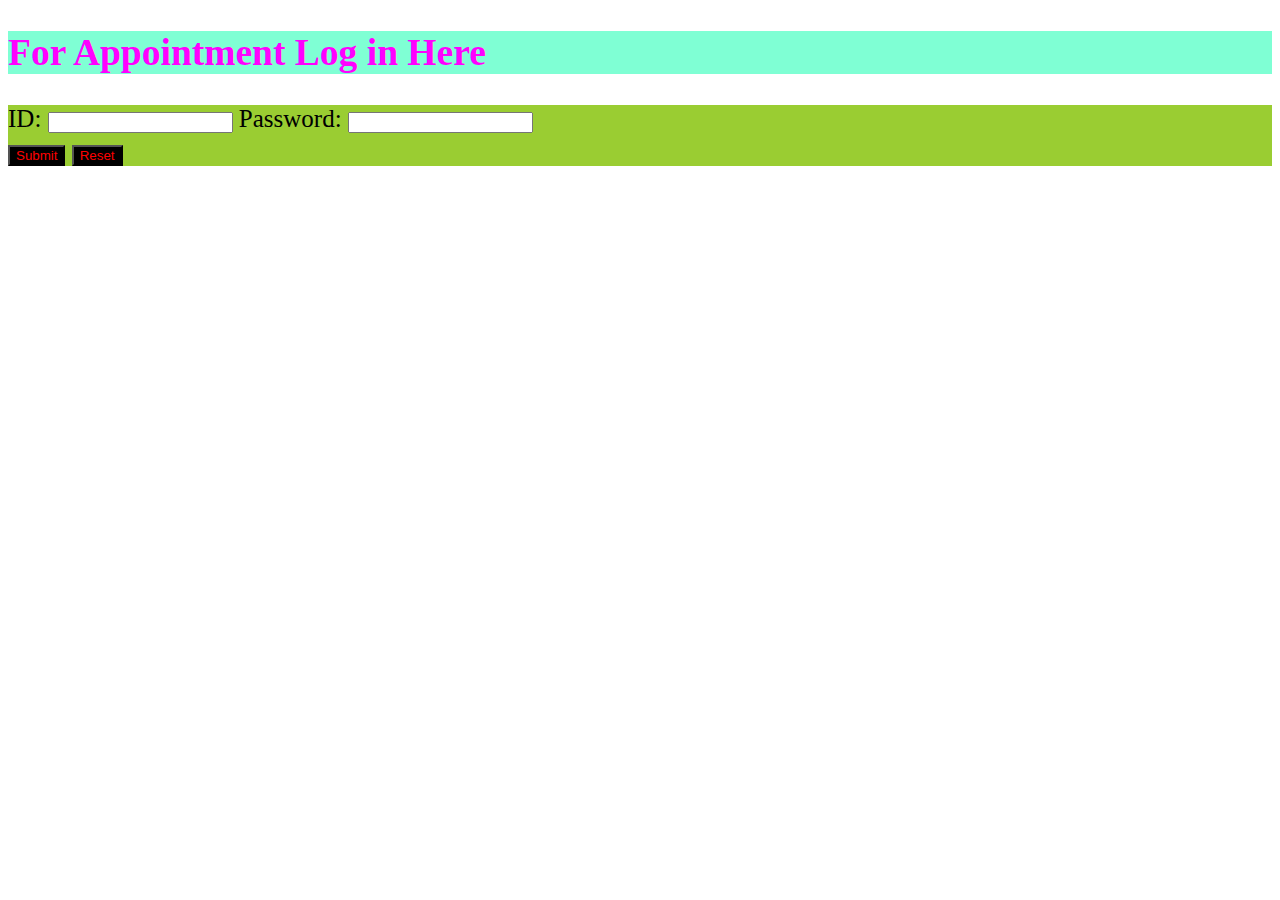
<file: index.html>
<!DOCTYPE html>
<html lang="en">
<head>
    <meta charset="UTF-8">
    <meta http-equiv="X-UA-Compatible" content="IE=edge">
    <meta name="viewport" content="width=device-width, initial-scale=1.0">
    <title>Appointment</title>
    <link rel="stylesheet" href="main.css">
    <script src="script.js"></script>
</head>
<body>
    <h2>For Appointment Log in Here </h2>
    <form action="appointment.html" class="disp" id="hi" onsubmit="abc(event)">
        ID: <input type="text">
        Password: <input type="text"> <br>
        <section class="disp">
            <button>Submit</button>
            <button>Reset</button>
        </section>
    </form>
</body>
</html>
<script>
    function abc(event){
        alert('Go');
    }
</script>
</file>
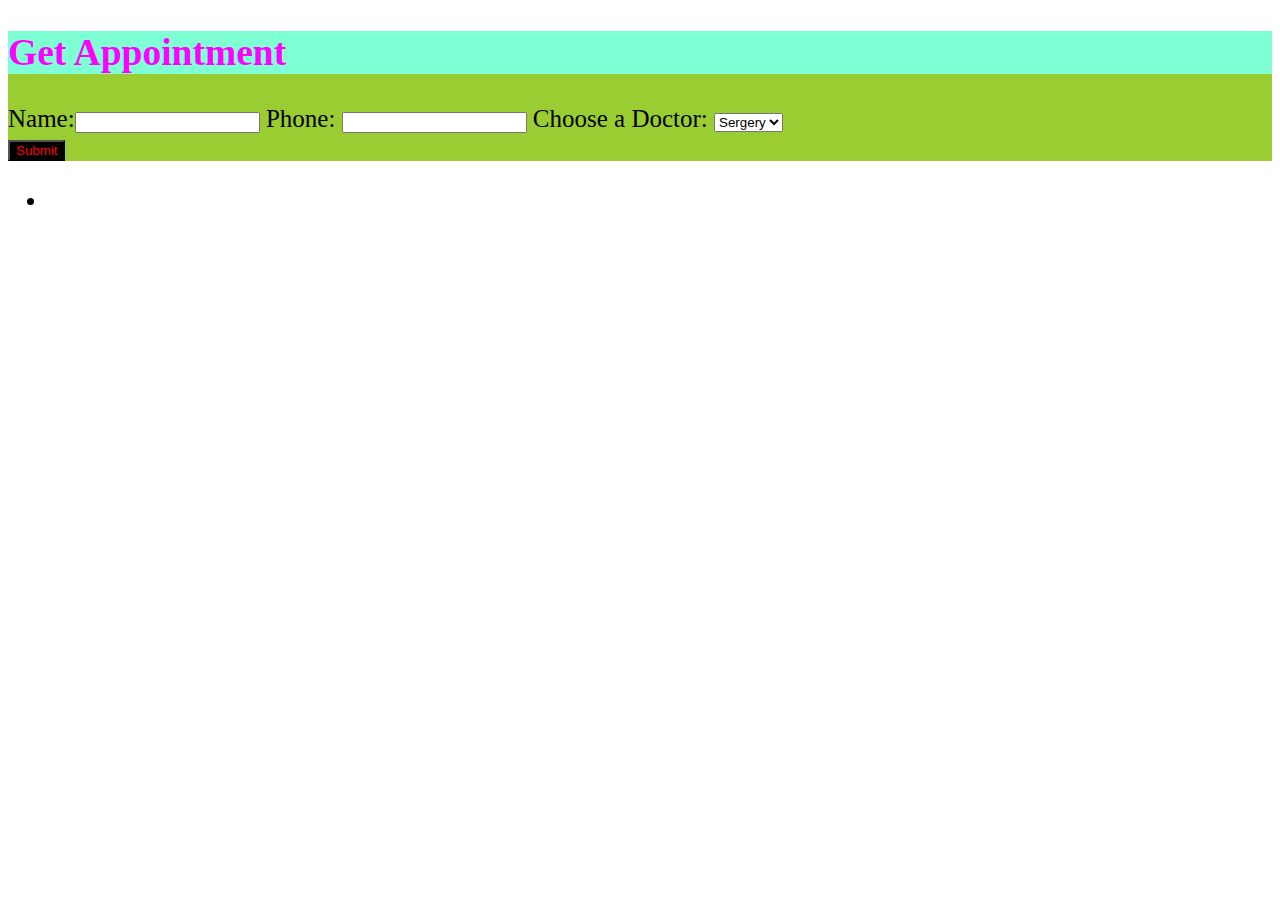
<file: appointment.html>
<!DOCTYPE html>
<html lang="en">

<head>
    <meta charset="UTF-8">
    <meta http-equiv="X-UA-Compatible" content="IE=edge">
    <meta name="viewport" content="width=device-width, initial-scale=1.0">
    <title>Document</title>
    <link rel="stylesheet" href="main.css">
    <script src="script.js"></script>
</head>

<body>
    <form action="" >
        <section class="disp" id="hi">
            <h2> Get Appointment</h2>
            <label for="name">
                Name:<input type="text" id="name">
            </label>
            <label for="Phone">
                Phone: <input type="number" id="phone">
            </label>
            <label for="doctor">Choose a Doctor:</label>
            <select id="doctor" name="Doctor" id="doctor">
                <option value="sergan">Sergery</option>
                <option value="teeth">Teeth</option>
                <option value="hair">Hair</option>
                <option value="skin">Skin</option>
            </select>
            <br>
            <button type="submit" onclick="addUserData(event)">Submit</button>
        </section>
    </form>
    <ul id="form-ul">
        <li></li>
    </ul>

</body>

</html>
</file>
<file: main.css>
:root{
    font-size:25px;
    font-style: red serifs;
}
.main .h1{
    position: sticky; 
    text-align: center;
}
.disp
{
    margin-top: 5px;
}
h2{
    color: rgb(255, 0, 255);
    background-color: aquamarine;
}
p{
    color: blue;
    background-color: antiquewhite;
}
#hi{
    text-decoration: wavy;
    background-color: yellowgreen;
}
button{
    color: red;
    background-color: black;
}
</file>
